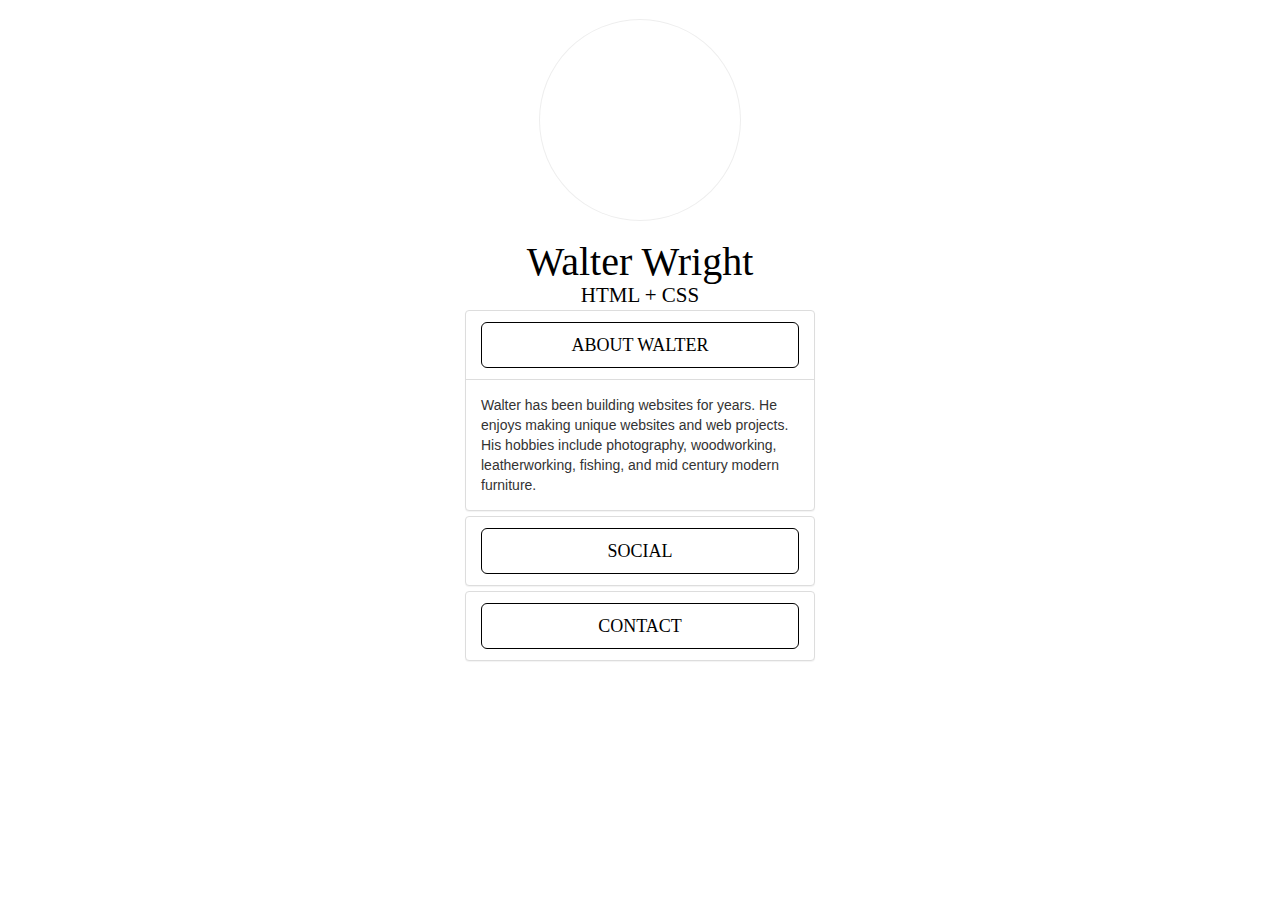
<file: templates/account/profile2.html>
<!DOCTYPE html>
<html lang="en">
    <head>
        <link rel="stylesheet" href="./style.css" type="text/css">
        <link rel="stylesheet" href="//netdna.bootstrapcdn.com/bootstrap/3.0.0/css/bootstrap.min.css">
        <link href='https://fonts.googleapis.com/css?family=Lato:400,300' rel='stylesheet' type='text/css'>
    </head>
    <body>
    <div class="box">
      <div id="overlay">
        <div class="image">
        <div class="trick">
        </div>
        </div>
        <ul class="text">Walter Wright</ul>
        <div class="text1">HTML + CSS</div>
    <div class="panel-group" id="accordion" role="tablist" aria-multiselectable="true">
        <div class="panel panel-default">
        <div class="panel-heading " role="tab" id="headingOne">
            <h4 class="panel-title ">
            <a role="button" data-toggle="collapse" data-parent="#accordion" href="#collapseOne" aria-expanded="" aria-controls="collapseOne">
                <div class="title  btn btn-danger btn-outline btn-lg">ABOUT WALTER</div>
            </a>
            </h4>
        </div>
        <div id="collapseOne" class="panel-collapse collapse in" role="tabpanel" aria-labelledby="headingOne">
            <div class="panel-body">
            Walter has been building websites for years. He enjoys making unique websites and web projects. His hobbies include photography, woodworking, leatherworking, fishing, and mid century modern furniture.
            </div>
        </div>
        </div>
        <div class="panel panel-default">
        <div class="panel-heading" role="tab" id="headingTwo">
            <h4 class="panel-title">
            <a class="collapsed" role="button" data-toggle="collapse" data-parent="#accordion" href="#collapseTwo" aria-expanded="false" aria-controls="collapseTwo">
                <div class="title btn btn-danger btn-outline btn-lg">SOCIAL</div>
            </a>
            </h4>
        </div>
        <div id="collapseTwo" class="panel-collapse collapse" role="tabpanel" aria-labelledby="headingTwo">
            <div class="panel-body">
            Walter has been building websites for years. He enjoys making unique websites and web projects. His hobbies include photography, woodworking, leatherworking, fishing, and mid century modern furniture.
            </div>
        </div>
        </div>
        <div class="panel panel-default">
        <div class="panel-heading" role="tab" id="headingThree">
            <h4 class="panel-title">
            <a class="collapsed" role="button" data-toggle="collapse" data-parent="#accordion" href="#collapseThree" aria-expanded="false" aria-controls="collapseThree">
                <div class="title btn btn-danger btn-outline btn-lg">CONTACT</div>
            </a>
            </h4>
        </div>
        <div id="collapseThree" class="panel-collapse collapse" role="tabpanel" aria-labelledby="headingThree">
            <div class="panel-body">            
                <form id="form" class="topBefore">    
                    <input id="name" type="text" placeholder="NAME">
                    <input id="email" type="text" placeholder="E-MAIL">
                    <textarea id="message" type="text" placeholder="MESSAGE"></textarea>
                    <input id="submit" type="submit" value="Submit Now!">
                </form>
            </div>
            </div>
            </div>
        </div>
    </body>
</html>
</file>
<file: templates/account/style.css>
body {
    background: url('https://images.unsplash.com/photo-1420496368970-d83b063b5b48?fit=crop&fm=jpg&h=700&q=80&w=1225') no-repeat center center;
    background-size: 1400px 700px;
    background-position: 30%;
    background-attachment: fixed;
  }
  
  
  .text {
    font-family: raleway;
    font-size: 40px;
    position: absolute center;
    text-align: center;
    padding-left: 0%;
    color: #000;
    margin-top: 43px;
  }
  
  .text1 {
    font-family: raleway;
    font-size: 21px;
    text-align: center;
    margin-top: -20px;
    color: #000;
  }
  
  .image {
    text-align: center;
    width: 200px;
    /* Container's dimensions */
    
    height: 200px;
    -webkit-border-radius: 75%;
    -moz-border-radius: 75%;
    box-shadow: 0 0 0 1px #eee;
    background: url("https://images.unsplash.com/reserve/ysPfhVSzSP2m629CW0mw_selfPortrait.jpg?fit=crop&fm=jpg&h=700&q=80&w=1225") center center no-repeat;
    background-size: cover;
    margin: auto;
    margin-top: 20px;
    margin-bottom: -30px;
    align-content: center;
  }
  
  
  
  .trick {
    display: inline-block;
    vertical-align: middle;
    height: 150px;
  }
  
  .image:hover {
    box-shadow: 0px 5px 20px .9px #3F3F3F;
  }
  
  .image:hover {
    -webkit-transform: scale(1.12);
    transform: scale(1.12);
    -webkit-transition: 1.6s ease-in-out;
    transition: 1.6s ease-in-out;
  }
  
  
  
  .trick:hover img {
    -webkit-transform: scale(1);
    transform: scale(1);
  }
  
  #overlay {
    -webkit-border-radius: 50%;
    -moz-border-radius: 50%;
    padding: 0 0 0 0;
    opacity: 1.0;
    -webkit-transition: opacity 2.25s ease;
    -moz-transition: opacity 10.25s ease;
  }
  
  #box:hover #overlay {
    opacity: 1;
  }
  
  
  
  
  
  .panel-group{
    width:350px;
    margin:auto;
    /*margin:50px 400px 50px 400px;*/
    max-width:100%;
  }
  
  .panel-heading{
    background-color:transparent !important;
  }
  
  .title{
    text-align: center;
    background-color:transparent;
    color:#000;
    font-family:lato;
    font-weight:300;
    font-size:15px;
    max-width:100%;
  }
  
  
  
  
  #accordion{
    background-color: transparent;
    max-width:100%;
    margin-bottom:200px;
  }
  
  
  
  
  
  
  
  .btn-outline {
    color: inherit;
    transition: all 1.4s;
    background-color: transparent;
  }
  /* button CSS */
  
  .btn-danger.btn-outline {
    margin-top: 9px;
    background-color: transparent;
    color: #000;
    border-color: #000;
    padding:auto;
    padding:10px 0px 10px 0px;
    margin: 1px 5px 1px 0px;
    width: 100%;
    text-align:center;
    font-family: raleway;
    font-weight: 300;
    max-width:100%;
  }
  
  
  /*---------    Contact Form    ------------*/
  
  input::-webkit-input-placeholder,
  textarea::-webkit-input-placeholder {
    color: #000;
    font-size: 15px;
  }
  /* on hover placeholder */
  
  input:hover::-webkit-input-placeholder,
  textarea:hover::-webkit-input-placeholder {
    color: #fff;
    font-size: 15px;
    font-family: raleway;
  }
  
  input:hover:focus::-webkit-input-placeholder,
  textarea:hover:focus::-webkit-input-placeholder {
    color: #fff;
    font-family: raleway;
  }
  
  input:hover::-moz-placeholder,
  textarea:hover::-moz-placeholder {
    color: #fff;
    font-size: 15px;
    font-family: raleway;
  }
  
  input:hover:focus::-moz-placeholder,
  textarea:hover:focus::-moz-placeholder {
    color: #fff;
    font-family: raleway;
  }
  
  input:hover::placeholder,
  textarea:hover::placeholder {
    color: #fff;
    font-size: 15px;
    font-family: raleway;
  }
  
  input:hover:focus::placeholder,
  textarea:hover:focus::placeholder {
    color: #fff;
    font-family: raleway;
  }
  
  input:hover::placeholder,
  textarea:hover::placeholder {
    color: #fff;
    font-size: 15px;
    font-family: raleway;
  }
  
  input:hover:focus::-ms-placeholder,
  textarea:hover::focus:-ms-placeholder {
    color: #fff;
    font-family: raleway;
  }
  
  #form {
    position: relative;
    width: 100%;
    margin: 0px auto 0px auto;
    font-family: raleway;
  }
  
  input {
    font-family: raleway;
    font-size: 15px;
    width: 100%;
    height: 50px;
    padding: 0px 12px 0px 12px;
    background: transparent;
    outline: none;
    color: #726659;
    border: solid 1px #eee;
    border-bottom: none;
    transition: all 0.9s ease-in-out;
    -webkit-transition: all 0.9s ease-in-out;
    -moz-transition: all 0.9s ease-in-out;
    -ms-transition: all 0.9s ease-in-out;
  }
  
  input:hover {
    background: #ccc;
    color: #fff;
    font-family: raleway;
  }
  
  textarea {
    width: 100%;
    max-width: 100%;
    height: 110px;
    max-height: 110px;
    padding: 15px;
    background: transparent;
    outline: none;
    color: #000;
    font-family: raleway;
    font-size: 25px;
    border: solid 1px #eee;
    transition: all 0.9s ease-in-out;
    -webkit-transition: all 0.9s ease-in-out;
    -moz-transition: all 0.9s ease-in-out;
    -ms-transition: all 0.9s ease-in-out;
  }
  
  textarea:hover {
    background: #ccc;
    color: #fff;
    font-family: raleway;
  }
  
  #submit {
    width: 100%;
    padding: 0;
    font-family: raleway;
    font-size: 20px;
    color: #000;
    outline: none;
    cursor: pointer;
    border: solid 1px #eee;
    border-top: none;
    margin-bottom: 0px;
  }
  
  #submit:hover {
    color: #fff;
    background-color: #ccc;
  }
</file>
